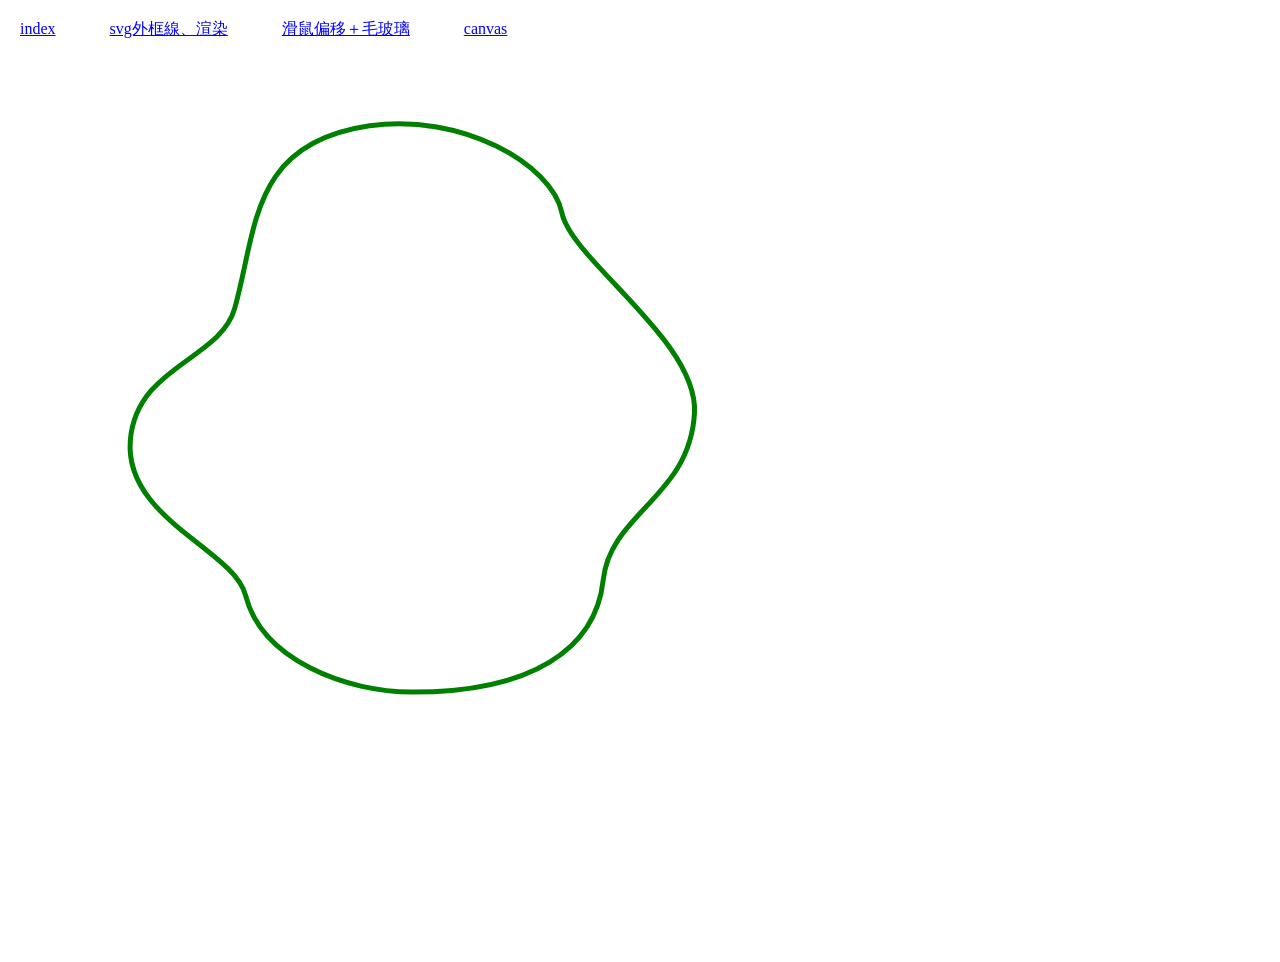
<file: canvas.html>
<!doctype html>
<html class="no-js" lang="zh-Hant-TW">

<head>
    <meta charset="utf-8">
    <meta http-equiv="X-UA-Compatible" content="ie=edge">
    <title>
        國泰動態
    </title>
    <meta name="description" content="">
    <meta name="viewport" content="width=device-width, initial-scale=1">
    <meta name="format-detection" content="telephone=no">

    <link rel="manifest" href="./site.json" crossorigin="use-credentials">
    
    

    <link rel="stylesheet" href="./content/css/normalize-min.css">
    <!-- Page css / Begin -->
    

    <!-- Page css / End -->
    <!-- Global css / Begin -->
    <link rel="stylesheet" href="./content/css/layout-min.css">
    <link rel="stylesheet" href="./content/css/main-min.css">
    <!-- Global css / End -->
    <meta name="theme-color" content="#fafafa">
</head>

<body>
    <!--[if lte IE 10]> <p class="browserupgrade">You are using an <strong>outdated</strong> browser. Please <a href="https://browsehappy.com/">upgrade your browser</a> to improve your experience and security.</p> <![endif]-->
    <div class="l-container">
        <header>
            <a href="./index.html">index</a>
            <a href="./svg.html">svg外框線、渲染</a>
            <a href="./parallax.html">滑鼠偏移＋毛玻璃</a>
            <a href="./canvas.html">canvas</a>
        </header>
        
<canvas id="myCanvas" width="200" height="100">
    你的瀏覽起不支援 canvas
</canvas>

    </div>
    

    <!-- Global js / Begin -->
    <script src="./content/vendor/modernizr-3_11_0-min.js"></script>
    <script src="./content/vendor/jquery-3_5_1-min.js"></script>
    <!-- Page plugins -->
    
<script src="./content/vendor/gsap/gsap.min.js"></script>

    <script src="./content/js/plugins-min.js"></script>
    
    <!-- Global js / End -->

    <!-- Page js / Begin -->
    
<script src="./content/js/canvas.js"></script>

    <!-- Page js / End -->

    <!-- Google Analytics: change UA-XXXXX-Y to be your site's ID. -->
    <!-- <script>
"use strict";

window.ga = function () {
  ga.q.push(arguments);
};

ga.q = [];
ga.l = +new Date();
ga('create', 'UA-XXXXX-Y', 'auto');
ga('set', 'transport', 'beacon');
ga('send', 'pageview');
</script>
 <script src="https://www.google-analytics.com/analytics.js" async="async"></script> -->
</body>

</html>
</file>
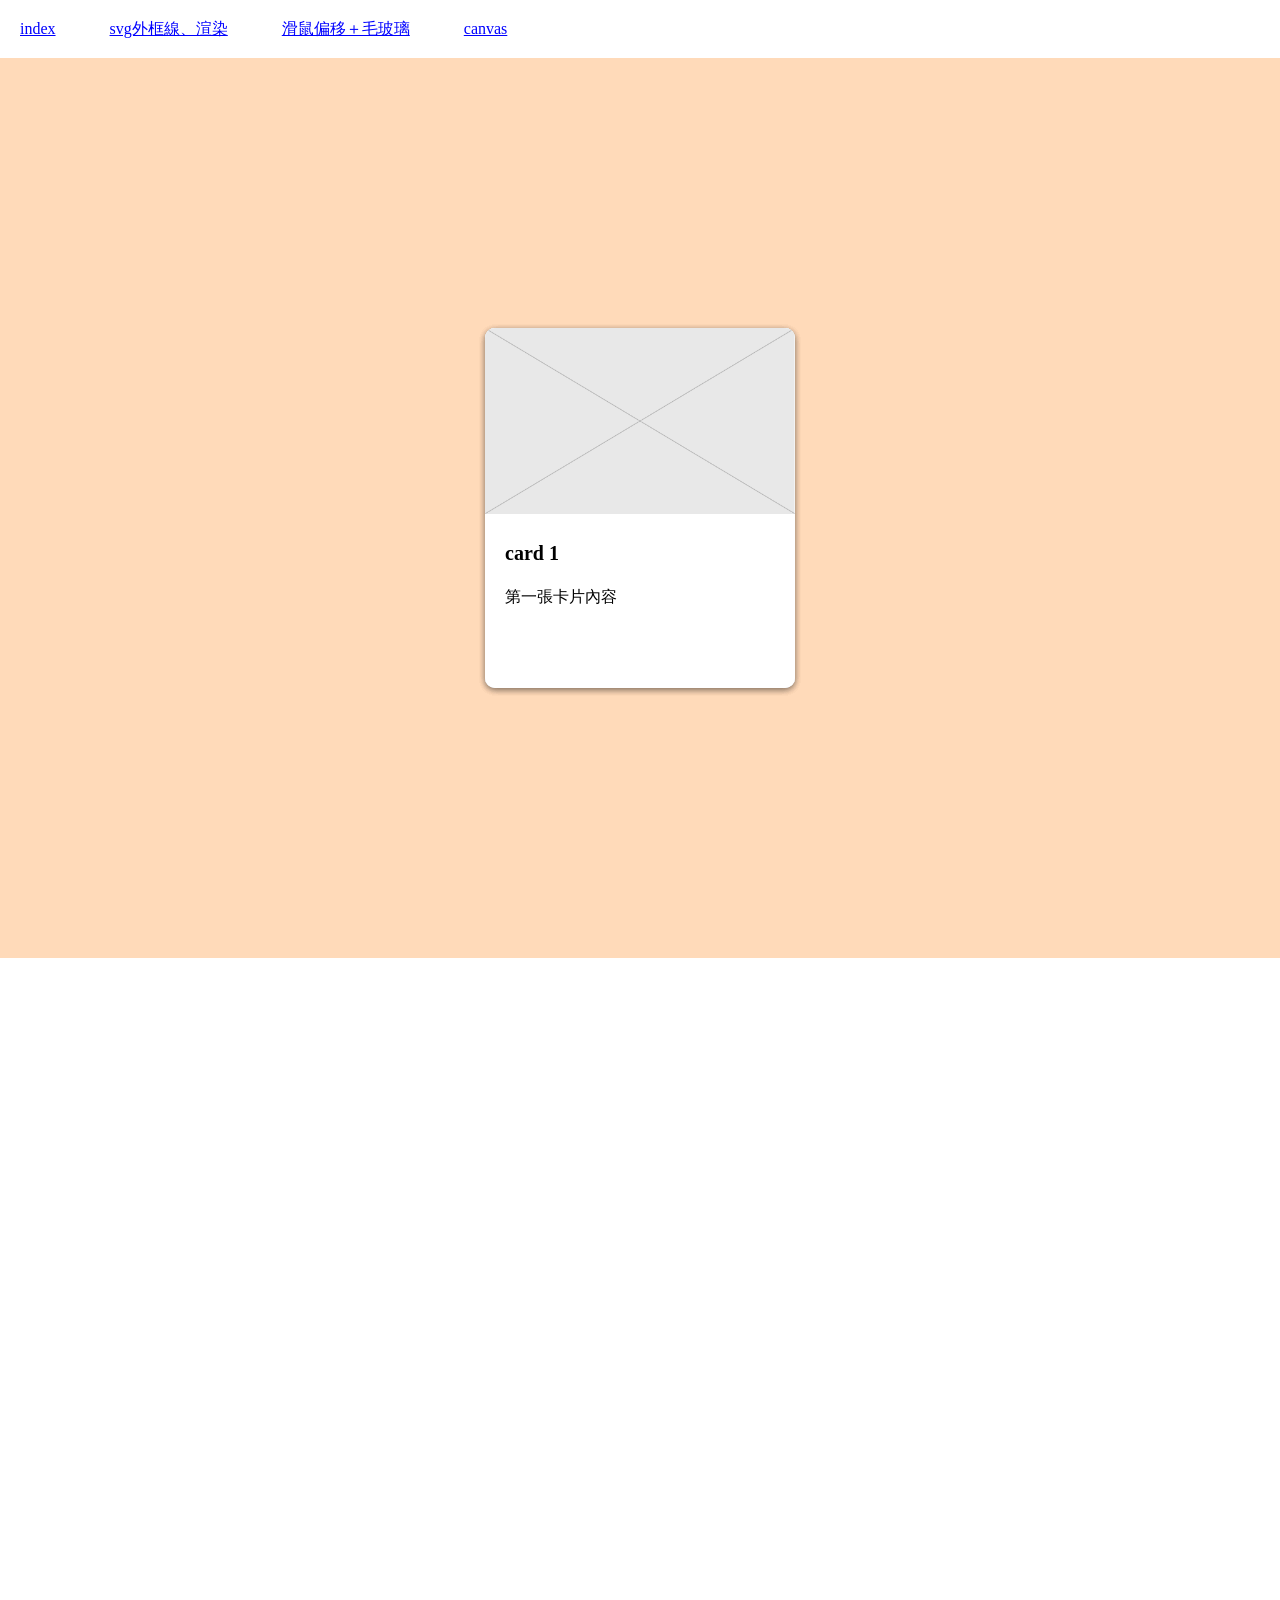
<file: card.html>
<!doctype html>
<html class="no-js" lang="zh-Hant-TW">

<head>
    <meta charset="utf-8">
    <meta http-equiv="X-UA-Compatible" content="ie=edge">
    <title>
        國泰動態
    </title>
    <meta name="description" content="">
    <meta name="viewport" content="width=device-width, initial-scale=1">
    <meta name="format-detection" content="telephone=no">

    <link rel="manifest" href="./site.json" crossorigin="use-credentials">
    
    

    <link rel="stylesheet" href="./content/css/normalize-min.css">
    <!-- Page css / Begin -->
    

    <!-- Page css / End -->
    <!-- Global css / Begin -->
    <link rel="stylesheet" href="./content/css/layout-min.css">
    <link rel="stylesheet" href="./content/css/main-min.css">
    <!-- Global css / End -->
    <meta name="theme-color" content="#fafafa">
</head>

<body>
    <!--[if lte IE 10]> <p class="browserupgrade">You are using an <strong>outdated</strong> browser. Please <a href="https://browsehappy.com/">upgrade your browser</a> to improve your experience and security.</p> <![endif]-->
    <div class="l-container">
        <header>
            <a href="./index.html">index</a>
            <a href="./svg.html">svg外框線、渲染</a>
            <a href="./parallax.html">滑鼠偏移＋毛玻璃</a>
            <a href="./canvas.html">canvas</a>
        </header>
        
<section class="block -og">
    <div class="wrap">
        <div class="card">
            <div class="card__item">
                <div class="card__img">
                    <img src="./content/images/card_500x300.png" alt="">
                </div>
                <div class="card__content">
                    <p><b>card 4</b></p>
                    <div>
                        會計師公開發行公司財務報告之查核簽證業務會計師公開發行公司財務
                    </div>
                </div>
            </div>
            <div class="card__item change">
                <div class="card__img">
                    <img src="./content/images/card_500x300.png" alt="">
                </div>
                <div class="card__content">
                    <p><b>card 3</b></p>
                    <div>
                        會計師公開發行公司財務報告之查核簽證業務
                    </div>
                </div>
            </div>
            <div class="card__item change">
                <div class="card__img">
                    <img src="./content/images/card_500x300.png" alt="">
                </div>
                <div class="card__content">
                    <p><b>card 2</b></p>
                    <div>
                        第二張卡片內容第二張卡片內容第二張卡片內容第二張卡片內容第二張卡片內容第二張卡片內容第二張卡片內容
                    </div>
                </div>
            </div>
            <div class="card__item change">
                <div class="card__img">
                    <img src="./content/images/card_500x300.png" alt="">
                </div>
                <div class="card__content">
                    <p><b>card 1</b></p>
                    <div>
                        第一張卡片內容
                    </div>
                </div>
            </div>
        </div>
    </div>
</section>

    </div>
    


    <!-- Global js / Begin -->
    <script src="./content/vendor/modernizr-3_11_0-min.js"></script>
    <script src="./content/vendor/jquery-3_5_1-min.js"></script>
    <!-- Page plugins -->
    
<script src="./content/vendor/gsap/gsap.min.js"></script>
<script src="./content/vendor/gsap/ScrollTrigger.min.js"></script>

    <script src="./content/js/plugins-min.js"></script>
    
    <!-- Global js / End -->

    <!-- Page js / Begin -->
    
<script src="./content/js/card.js"></script>

    <!-- Page js / End -->

    <!-- Google Analytics: change UA-XXXXX-Y to be your site's ID. -->
    <!-- <script>
"use strict";

window.ga = function () {
  ga.q.push(arguments);
};

ga.q = [];
ga.l = +new Date();
ga('create', 'UA-XXXXX-Y', 'auto');
ga('set', 'transport', 'beacon');
ga('send', 'pageview');
</script>
 <script src="https://www.google-analytics.com/analytics.js" async="async"></script> -->
</body>

</html>
</file>
<file: content/css/layout-min.css>
.l-header{background-color:#fff;box-shadow:0 2px 8px #f0f1f2;position:relative;z-index:11}.l-headerContent{display:-webkit-flex;display:flex;-webkit-justify-content:space-between;justify-content:space-between}.l-headerContent__logo{padding:8px 40px}.l-headerContent__burger{display:none;width:24px;height:24px}@media only screen and (max-width:1023px){.l-headerContent__logo{padding:8px 16px}.l-headerContent__burger{display:block;position:fixed;z-index:12;right:16px;top:13px}}.o-logo{height:36px}.o-logo img{max-width:100%}body,html{width:100%;overflow-x:hidden}.l-wrap{max-width:1300px;width:100%;margin:0 auto;padding:0 16px;box-sizing:border-box}.l-mainWrapper{display:-webkit-flex;display:flex}.l-mainWrapper__side{width:16%;min-width:250px;-webkit-flex-shrink:0;flex-shrink:0;background-color:#fff}.l-mainWrapper__main{width:84%}@media only screen and (max-width:1023px){.l-mainWrapper{width:100%;display:block}.l-mainWrapper__side{position:fixed;left:-300px;top:52px;z-index:10;width:40%;height:100%;max-width:300px;border-right:1px solid #e8e8e8;box-shadow:0 2px 8px #f0f1f2;transition:left .3s}.is-menuOpen .l-mainWrapper__side{left:0}.l-mainWrapper__main{width:100%}}.l-main{padding:0 170px 40px 40px;box-sizing:border-box}@media only screen and (max-width:1023px){.l-main{width:100%;padding:40px 16px}}.c-menu{max-height:100vh;overflow-x:hidden;overflow-y:hidden}.c-menuL1{margin:0;padding:0 0 48px 0;list-style:none;border-right:1px solid #e8e8e8;box-sizing:border-box}.c-menuL1__item{max-height:40px;overflow:hidden;border-bottom:1px solid #e8e8e8}.c-menuL1__item.is-chosen{max-height:1000px;transition:max-height .6s}.c-menuL1__title{position:relative;padding-left:40px;padding-right:40px;height:40px;line-height:40px;cursor:pointer}.c-menuL1__title h4{margin:0;padding:0}.c-menuL1__title .c-icon{content:'';position:absolute;right:16px;top:0}.c-menuL2{margin:0;padding:0;list-style:none}.c-menuL2__item a{display:block;padding-left:80px;padding-right:16px;height:40px;line-height:40px;overflow:hidden;text-overflow:ellipsis;font-size:14px}.c-menuL2__item.is-current{position:relative;background-color:#fff7e6}.c-menuL2__item.is-current:after{content:'';border-right:3px solid #fa8c16;position:absolute;top:0;right:-1px;bottom:0}.c-menuL2__item.is-current a,.c-menuL2__item:hover a{color:#ff8300}.c-headerContentBurger{fill:#ff8300}.c-headerContentBurger:hover{fill:#e47601}.l-markdown{font-size:14px;line-height:2}.l-markdown .L1{margin-top:8px;margin-bottom:20px;font-size:30px}.l-markdown .L2{font-size:24px}.l-markdown .L3{font-size:18px}.l-markdown .L4{font-size:16px}.l-markdown .L2,.l-markdown .L3,.l-markdown .L4,.l-markdown .L5,.l-markdown .L6{clear:both;margin:1.6em 0 .6em}.l-markdown p,.l-markdown pre{margin:1em 0}.l-markdown blockquote{margin:1em 0;padding-left:.8em;color:#8b8b8b;font-size:90%;border-left:4px solid #ebedf0}.l-markdown hr{clear:both;height:1px;margin:56px 0;background:#ebedf0;border:0}.l-markdown>ul{margin:0;padding:0}.l-markdown>ul>li{margin-left:20px;padding-left:4px;list-style-type:circle}.l-markdown>ol{margin:0;padding:0}.l-markdown>ol>li{margin-left:20px;padding-left:4px;list-style-type:decimal}.l-anchor{position:fixed;top:92px;right:16px}@media only screen and (max-width:767px){.l-anchor{display:none}}.c-anchor{list-style-type:none;margin:0;padding:0}.c-anchor li{margin-bottom:4px}.c-anchor li a{display:block;padding-left:16px;width:110px;overflow:hidden;white-space:nowrap;text-overflow:ellipsis;border-left:1px solid #e8e8e8;font-size:12px}.c-anchor li a:hover{color:#ff8300;border-left:1px solid #ff8300}.l-footer{padding:40px;background-color:#000;color:#fff;text-align:center}
</file>
<file: content/css/main-min.css>
/*! HTML5 Boilerplate v6.0.1 | MIT License | https://html5boilerplate.com/ */body.aps,html.aps{margin:0;padding:0;font-size:16px;line-height:1.5;color:#333;font-family:Arial,"Microsoft JhengHei",Helvetica,sans-serif}.aps button{line-height:1.5}.aps ::-moz-selection{background:#b3d4fc;text-shadow:none}.aps ::selection{background:#b3d4fc;text-shadow:none}.aps hr{display:block;height:1px;border:0;border-top:1px solid #ccc;margin:1em 0;padding:0}.aps audio,.aps canvas,.aps iframe,.aps img,.aps svg,.aps video{vertical-align:middle}.aps fieldset{border:0;margin:0;padding:0}.aps textarea{resize:vertical}.aps hr{border-top:1px solid #e8e8e8}.aps hr.c-hr{margin:0}.aps :focus{outline:0}.aps img{max-width:100%}.aps input[type=number]::-webkit-inner-spin-button,.aps input[type=number]::-webkit-outer-spin-button{-webkit-appearance:none;margin:0}.aps input[type=number]{-moz-appearance:textfield}.browserupgrade{position:absolute;top:0;display:block;width:100%;margin:.2em 0;background:#ccc;padding:.2em 0}.c-btn{font-family:Arial,"Microsoft JhengHei",Helvetica,sans-serif;display:inline-block;box-sizing:border-box;padding:9px 20px;text-align:center;outline:0;text-decoration:none;font-weight:700;cursor:pointer}.c-btn i,.c-btn span{vertical-align:middle}.c-btn--primary{background:#ff8300;border:1px solid #ff8300;color:#fff}.c-btn--primary:hover{background:#e47601;border:1px solid #e47601}.c-btn--secondary{background:0 0;border:1px solid #ff8300;color:#ff8300}.c-btn--secondary:hover{background:#e47601;border:1px solid #e47601;color:#fff}.c-btn--disabled{background:#acacac;border:1px solid #acacac;color:#fff;cursor:default;pointer-events:none}.c-btn--disabled:hover{background:#acacac;border:1px solid #acacac;color:#fff}.c-btn--right span{margin-right:5px}.c-btn--left span{margin-left:5px}.c-btn--lg{padding:15px 30px}.c-btn--sm{padding:5px 10px}.l-actions{text-align:center;font-size:0}.l-actions>.c-btn{font-size:16px}.l-actions>.c-btn+.c-btn{margin-left:32px}.l-breadcrumb{margin-bottom:20px}.c-breadCrumb{margin:0;padding:0;list-style-type:none;font-size:0}.c-breadCrumb li{display:inline-block;vertical-align:middle}.c-breadCrumb li a{font-size:14px;line-height:1em;color:#8b8b8b}.c-breadCrumb li+li{position:relative;padding-left:20px}.c-breadCrumb li+li:before{content:'';position:absolute;left:5px;top:50%;margin-top:-5px;display:block;width:10px;height:10px;background-size:10px;background-image:url(../images/icon/chevron_right_gy.svg);background-repeat:no-repeat;background-position:center}.c-collapse{border:1px solid #ff8300;border-radius:4px}.c-collapse+.c-collapse{margin-top:8px}.c-collapse__title{position:relative;padding:8px 48px 8px 16px;background-color:#ff8300;color:#fff;cursor:pointer}.c-collapse__title:after{content:'';position:absolute;right:16px;top:50%;margin-top:-5px;display:block;width:10px;height:10px;background-size:10px;background-image:url(../images/icon/chevron_down_wt.svg)}.c-collapse__content{max-height:0;padding:0 16px;overflow:hidden;transition:max-height .3s,padding .3s}.c-collapse.is-active .c-collapse__title{font-weight:700}.c-collapse.is-active .c-collapse__title:after{background-image:url(../images/icon/chevron_up_wt.svg)}.c-collapse.is-active .c-collapse__content{max-height:500px;padding-bottom:16px}.c-collapse--storage{border:0}.c-collapse--storage>.c-collapse__title{margin-bottom:8px;padding:0 24px 0 0;text-align:right;background-color:transparent;color:#8b8b8b}.c-collapse--storage>.c-collapse__title:after{content:'';position:absolute;right:0;top:50%;margin-top:-8px;display:block;width:16px;height:16px;background-size:16px;background-image:url(../images/icon/collapse-add-gy.svg)}.c-collapse--storage>.c-collapse__content{padding-right:0;padding-left:0;max-height:none}.c-collapse--storage.is-storage>.c-collapse__title:after{background-image:url(../images/icon/collapse-minus-gy.svg)}.c-alert{position:relative;padding:8px 60px 8px 20px;background-color:#ff8300;color:#fff}.c-alert__close{position:absolute;right:20px;top:50%;-webkit-transform:translateY(-50%);transform:translateY(-50%);z-index:2}.block{box-sizing:border-box;padding:50px 0}.block.-pk{position:relative;text-align:center;background-color:#ffb6c1;height:100vh}.block.-pk .wrap{position:absolute;top:50%;left:50%;-webkit-transform:translate(-50%,-50%);transform:translate(-50%,-50%);width:100%}.block.-gn{background-color:#8fbc8f}.block.-wt{padding:200px 0}.block.-wt.threeD{-webkit-perspective:500px;perspective:500px}.block.-wt.threeD .wrap{-webkit-transform-style:3d;transform-style:3d}.block.-wt.threeD .l-card__item:first-of-type .c-card{-webkit-transform:translateZ(-100px);transform:translateZ(-100px)}.block.-wt.threeD .l-card__item:last-of-type .c-card{-webkit-transform:translateZ(100px);transform:translateZ(100px)}.block.-wt.threeD .c-card{-webkit-transform:translateZ(0);transform:translateZ(0)}.block.-og{position:relative;background-color:#ffdab9;height:100vh}.block.-og .wrap{position:absolute;top:50%;left:50%;-webkit-transform:translate(-50%,-50%);transform:translate(-50%,-50%);width:100%}.block.-bu{background-color:#87cefa;padding:200px 0}.block.-pl{background-color:#483d8b;height:100vh}.l-container{margin-top:58px}.wrap{box-sizing:border-box;max-width:1024px;margin:auto;padding:0 12px}h1{font-size:60px}h2{font-size:48px}p{font-size:20px;line-height:1.5}.c-card{position:relative;box-sizing:border-box;width:320px;border-radius:6px;background-color:#fff;overflow:hidden}.c-card::after{content:'';display:block;position:absolute;top:0;right:0;bottom:0;left:0;border-radius:6px;border:1px solid #999;pointer-events:none}.c-card__img{height:192px}.c-card__img img{width:100%;height:100%}.c-card__content{position:relative;box-sizing:border-box;height:176px;padding:20px}.c-card__title{max-height:36px;margin-bottom:8px;font-size:24px;font-weight:700}.c-card__text{max-height:48px}.c-card__link{position:absolute;right:20px;bottom:20px}.l-card{width:320px;margin:auto;margin-bottom:12px}.l-card__item{padding-bottom:20px}@media only screen and (min-width:768px){.l-card{display:-webkit-flex;display:flex;-webkit-flex-wrap:wrap;flex-wrap:wrap;width:660px}.l-card__item{margin-right:20px}.l-card__item:nth-of-type(even){margin-right:0}.l-card--long{width:100%}.l-card--long .l-card__item{width:100%;margin-right:0}}@media only screen and (min-width:1024px){.l-card{width:100%}.l-card__item:nth-of-type(even){margin-right:20px}.l-card__item:nth-of-type(3n){margin-right:0}.l-card--short .l-card__item:nth-of-type(3n){margin-right:20px}.l-card--short .l-card__item:nth-of-type(even){margin-right:0}.l-card--long .l-card__item:nth-of-type(even){margin-right:0}}.btn{display:inline-block;margin-top:40px;padding:15px 50px;font-size:20px;color:#fff;border-radius:27px;background-color:brown}.card{position:relative;width:310px;height:360px;margin:auto}.card__item{position:absolute;top:0;left:0;width:100%;height:100%;border-radius:10px;background-color:#fff;box-shadow:0 2px 6px 0 rgba(0,0,0,.15);overflow:hidden;z-index:5}.card__img img{width:100%}.card__content{padding:20px;padding-top:0}.scrollText{display:-webkit-flex;display:flex;-webkit-justify-content:space-around;justify-content:space-around;-webkit-align-items:center;align-items:center}.scrollText-icon,.scrollText-text{-webkit-flex:0 0 auto;flex:0 0 auto}.scrollText-icon{position:relative}.text+.text{margin-top:20px}.text:first-of-type{-webkit-transform:scale(1.5);transform:scale(1.5)}.icon{position:absolute;top:0;left:0;opacity:0;background-color:#87cefa}.icon:first-of-type{opacity:1;position:static}.icon img{width:200px}.title{height:32px;margin-bottom:20px;font-size:28px}#svg{width:500px;height:400px}header{position:fixed;top:0;left:0;box-sizing:border-box;width:100%;z-index:9999;background-color:rgba(255,255,255,.5);padding:20px}header a{color:#00f;text-decoration:underline}header a+a{margin-left:50px}.banner{padding:50px 0;background:linear-gradient(to bottom,#23453b,#3ba587)}.banner img{width:100%}.banner .tree{width:500px}.swiper-container{width:500px;margin:auto}.bannerBox{width:100%;background-color:#2f4f4f;background-size:100%}.bannerBox .wt{color:#fff}#scene{position:relative;height:100%;overflow:hidden}#scene .bg{height:600px}#scene .bg .wrap{width:600px;height:100%;margin:auto}#scene [data-depth]{width:100%;height:100%}#scene .square{position:absolute;top:15%;left:calc(50% - 300px);width:200px;height:200px;background-color:#0e88c9}#scene .circle{position:absolute;top:40%;right:calc(50% - 300px);width:200px;height:200px;border-radius:50%;background-color:#cc5581}#scene .card{position:absolute;top:20%;left:50%;-webkit-transform:translateX(-50%);transform:translateX(-50%);width:300px;height:300px;border:1px solid #fff;background-color:rgba(255,255,255,.3);-webkit-backdrop-filter:blur(10px);backdrop-filter:blur(10px)}.sceneSvgBox{overflow:hidden}.sceneSvgBox .wrap{width:600px;margin:auto}.sceneSvgBox svg:not(:root){overflow:visible}.u-gapH{margin:0 15px}.u-gapH--min{margin:0 5px}.u-gapH--sm{margin:0 10px}.u-gapH--md{margin:0 20px}.u-gapH--lg{margin:0 30px}.u-gapH--max{margin:0 60px}.u-gapV{margin:15px 0}.u-gapV--min{margin:5px 0}.u-gapV--sm{margin:10px 0}.u-gapV--md{margin:20px 0}.u-gapV--lg{margin:30px 0}.u-gapV--max{margin:60px 0}.u-gapNextV+.u-gapNextV{margin-top:15px}.u-gapNextV--min+.u-gapNextV--min{margin-top:5px}.u-gapNextV--sm+.u-gapNextV--sm{margin-top:10px}.u-gapNextV--md+.u-gapNextV--md{margin-top:20px}.u-gapNextV--lg+.u-gapNextV--lg{margin-top:30px}.u-gapNextV--max+.u-gapNextV--max{margin-top:60px}.u-gapNextH+.u-gapNextH{margin-left:15px}.u-gapNextH--min+.u-gapNextH--min{margin-left:5px}.u-gapNextH--sm+.u-gapNextH--sm{margin-left:10px}.u-gapNextH--md+.u-gapNextH--md{margin-left:20px}.u-gapNextH--lg+.u-gapNextH--lg{margin-left:30px}.u-gapNextH--max+.u-gapNextH--max{margin-left:60px}.u-gapTop{margin-top:15px}.u-gapTop--min{margin-top:5px}.u-gapTop--sm{margin-top:10px}.u-gapTop--md{margin-top:20px}.u-gapTop--lg{margin-top:30px}.u-gapTop--max{margin-top:60px}.u-gapBottom{margin-bottom:15px}.u-gapBottom--min{margin-bottom:5px}.u-gapBottom--sm{margin-bottom:10px}.u-gapBottom--md{margin-bottom:20px}.u-gapBottom--lg{margin-bottom:30px}.u-gapBottom--max{margin-bottom:60px}.u-gapLeft{margin-left:15px}.u-gapLeft--min{margin-left:5px}.u-gapLeft--sm{margin-left:10px}.u-gapLeft--md{margin-left:20px}.u-gapLeft--lg{margin-left:30px}.u-gapLeft--max{margin-left:60px}.u-gapRight{margin-right:15px}.u-gapRight--min{margin-right:5px}.u-gapRight--sm{margin-right:10px}.u-gapRight--md{margin-right:20px}.u-gapRight--lg{margin-right:30px}.u-gapRight--max{margin-right:60px}[class^=l-cols__]{-webkit-flex:0 0 auto;flex:0 0 auto;float:left;position:relative;min-height:1px;padding-right:0;padding-left:0}.l-cols{display:block;position:relative;height:auto;margin-right:0;margin-left:0;box-sizing:border-box;zoom:1}.l-cols:after,.l-cols:before{content:" ";display:table}.l-cols:after{clear:both}.l-cols__1{width:4.16667%}.l-cols__2{width:8.33333%}.l-cols__3{width:12.5%}.l-cols__4{width:16.66667%}.l-cols__5{width:20.83333%}.l-cols__6{width:25%}.l-cols__7{width:29.16667%}.l-cols__8{width:33.33333%}.l-cols__9{width:37.5%}.l-cols__10{width:41.66667%}.l-cols__11{width:45.83333%}.l-cols__12{width:50%}.l-cols__13{width:54.16667%}.l-cols__14{width:58.33333%}.l-cols__15{width:62.5%}.l-cols__16{width:66.66667%}.l-cols__17{width:70.83333%}.l-cols__18{width:75%}.l-cols__19{width:79.16667%}.l-cols__20{width:83.33333%}.l-cols__21{width:87.5%}.l-cols__22{width:91.66667%}.l-cols__23{width:95.83333%}.l-cols__24{width:100%}@media only screen and (max-width:767px){.l-cols__1\@m{width:4.16667%}.l-cols__2\@m{width:8.33333%}.l-cols__3\@m{width:12.5%}.l-cols__4\@m{width:16.66667%}.l-cols__5\@m{width:20.83333%}.l-cols__6\@m{width:25%}.l-cols__7\@m{width:29.16667%}.l-cols__8\@m{width:33.33333%}.l-cols__9\@m{width:37.5%}.l-cols__10\@m{width:41.66667%}.l-cols__11\@m{width:45.83333%}.l-cols__12\@m{width:50%}.l-cols__13\@m{width:54.16667%}.l-cols__14\@m{width:58.33333%}.l-cols__15\@m{width:62.5%}.l-cols__16\@m{width:66.66667%}.l-cols__17\@m{width:70.83333%}.l-cols__18\@m{width:75%}.l-cols__19\@m{width:79.16667%}.l-cols__20\@m{width:83.33333%}.l-cols__21\@m{width:87.5%}.l-cols__22\@m{width:91.66667%}.l-cols__23\@m{width:95.83333%}.l-cols__24\@m{width:100%}}.t1,.t2,.t3,.t4,.t5,.t6{margin-top:0;margin-bottom:0;font-weight:700;line-height:1.5;color:inherit;text-align:inherit}.t1--normal,.t2--normal,.t3--normal,.t4--normal,.t5--normal,.t6--normal{font-weight:400}.t1{font-size:30px}.t2{font-size:24px}.t3{font-size:20px}.t4{font-size:18px}.t5{font-size:16px}.t6{font-size:14px}.o-fBold{font-weight:700}.o-fNormal{font-weight:400}.c-icon{display:inline-block;vertical-align:middle;font-size:0}.c-icon:after,.c-icon:before{display:inline-block;width:20px;height:20px;background-size:20px;vertical-align:middle;background-position:0 0;background-repeat:no-repeat}.c-icon:before{content:""}.c-icon>span{display:inline-block;margin-left:5px;vertical-align:middle;font-size:1rem;color:grey}.c-icon--suffix:before{content:none}.c-icon--suffix:after{content:""}.c-icon--suffix>span{margin-left:0;margin-right:5px}.c-icon--effect{transition:all .3s}.c-icon--effect:hover{-webkit-transform:rotateZ(180deg);transform:rotateZ(180deg)}.c-icon--max:after,.c-icon--max:before{width:50px;height:50px;background-size:50px}.c-icon--lg:after,.c-icon--lg:before{width:30px;height:30px;background-size:30px}.c-icon--md:after,.c-icon--md:before{width:15px;height:15px;background-size:15px}.c-icon--min:after,.c-icon--min:before{width:10px;height:10px;background-size:10px}.c-icon--closeWt:after,.c-icon--closeWt:before{background-image:url(../images/icon/wt/close-wt.svg)}.c-icon--crownWt:after,.c-icon--crownWt:before{background-image:url(../images/icon/wt/crown-wt.svg)}.c-icon--homeGy:after,.c-icon--homeGy:before{background-image:url(../images/icon/gy/home-gy.svg)}.c-icon--hvrCrownOg:after,.c-icon--hvrCrownOg:before{background-image:url(../images/icon/og/crown-og.svg)}a:hover .c-icon--hvrCrownOg:after,a:hover .c-icon--hvrCrownOg:before{background-image:url(../images/icon/wt/crown-wt.svg)}.c-icon--toggle:before{background-image:url(../images/icon/chevron_down_gy.svg);-webkit-transform:rotateZ(0);transform:rotateZ(0)}.is-chosen .c-icon--toggle:before{-webkit-transform:rotateZ(180deg);transform:rotateZ(180deg)}.l-promptBlock{padding:20px;background-color:#fff7e6}a{color:#333;text-decoration:none;outline:0}a:hover{text-decoration:none}a[data-tooltip-emoticon],a[data-tooltip]{cursor:pointer}.c-link{color:#333}.c-link--gn{font-weight:700;color:#ff8300}.c-link--gn:hover{color:#ff8300}.c-link--underline{text-decoration:underline}.c-link:hover{color:#ff8300}.c-iconLink{display:inline-block;text-decoration:none;vertical-align:middle;color:grey;position:relative}.c-iconLink:after,.c-iconLink:before{display:inline-block;vertical-align:middle;background-position:0 0;background-repeat:no-repeat;background-size:contain}.c-iconLink:before{content:""}.c-iconLink:hover{color:#ff8300}.c-iconLink[class~=is-active]{color:#ff8300;font-weight:700}.c-iconLink>i,.c-iconLink>span{display:inline-block;vertical-align:middle}.c-iconLink--suffix:before{content:none}.c-iconLink--suffix:after{content:""}.c-iconLink--gn{font-weight:700;color:#ff8300}.c-iconLink--gn:hover{color:#ff8300}.c-iconLink--btn{display:-webkit-flex;display:flex;-webkit-flex-direction:column;flex-direction:column;-webkit-align-items:center;align-items:center;padding:15px 0}.select2-container{width:100%!important}.select2-container .select2-selection--single{height:40px!important}.select2-container .select2-selection--single .select2-selection__rendered{line-height:40px!important}.select2-container .select2-selection--multiple{min-height:40px!important;line-height:1em!important}.select2-container .select2-selection--multiple .select2-selection__rendered li{height:24px;line-height:24px}.select2-container--default .select2-selection--single.is-container-error{border:1px solid #e43939}.select2-container--default .select2-selection--single .select2-selection__arrow{height:40px!important}.c-optionItem__flag{margin:0!important;display:inherit!important;height:15px;width:18px;vertical-align:text-top}.u-tal{text-align:left}.u-tar{text-align:right}.u-tac{text-align:center}.u-vam{vertical-align:middle}.u-vat{vertical-align:top}.u-overflow{position:relative}.u-overflow:after{content:'';display:block;height:55px;position:absolute;bottom:0;left:1px;right:1px;background:linear-gradient(to bottom,rgba(255,255,255,0) 0,#fff 100%)}.u-hidden{display:none!important}.u-visibilityHidden{visibility:hidden}.u-ellipsis{display:block;display:-webkit-box;max-height:1.5em;-webkit-line-clamp:1;-webkit-box-orient:vertical;overflow:hidden;text-overflow:ellipsis;word-break:break-all}.u-ellipsis--two{display:block;display:-webkit-box;max-height:1.5em;-webkit-line-clamp:1;-webkit-box-orient:vertical;overflow:hidden;text-overflow:ellipsis;word-break:break-all;max-height:3em;-webkit-line-clamp:2}.u-distinguish{padding:20px;background-color:#fafafa}.hidden{display:none!important}.visuallyhidden{border:0;clip:rect(0 0 0 0);-webkit-clip-path:inset(50%);clip-path:inset(50%);height:1px;margin:-1px;overflow:hidden;padding:0;position:absolute;width:1px;white-space:nowrap}.visuallyhidden.focusable:active,.visuallyhidden.focusable:focus{clip:auto;-webkit-clip-path:none;clip-path:none;height:auto;margin:0;overflow:visible;position:static;width:auto;white-space:inherit}.invisible{visibility:hidden}.clearfix:after,.clearfix:before{content:" ";display:table}.clearfix:after{clear:both}@media print{*,:after,:before{background:0 0!important;color:#000!important;box-shadow:none!important;text-shadow:none!important}a,a:visited{text-decoration:underline}a[href]:after{content:" (" attr(href) ")"}abbr[title]:after{content:" (" attr(title) ")"}a[href^="#"]:after,a[href^="javascript:"]:after{content:""}pre{white-space:pre-wrap!important}blockquote,pre{border:1px solid #999;page-break-inside:avoid}thead{display:table-header-group}img,tr{page-break-inside:avoid}h2,h3,p{orphans:3;widows:3}h2,h3{page-break-after:avoid}}
</file>
